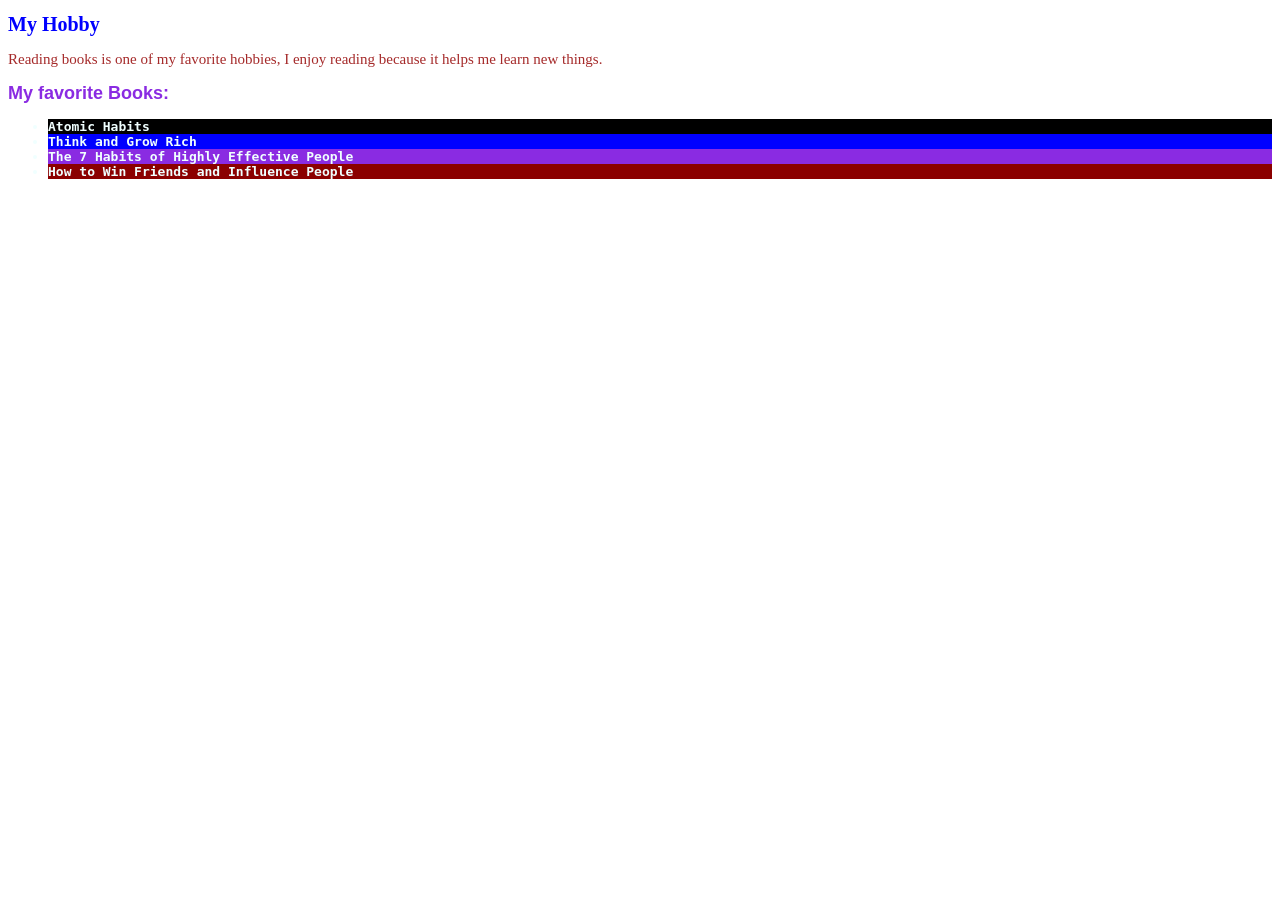
<file: index.html>
<!--This is a Exercise 1 in css-->
<!doctype html>
<html lang="en">
  <head>
    <meta charset="UTF-8" />
    <meta name="viewport" content="width=device-width, initial-scale=1.0" />
    <title>my hobby</title>
    <link rel="stylesheet" href="style.css">
    <style>
      p {
        font-size: 15px;
       text-align: left;
       
        color: brown;
      }
    </style>
  </head>
  <body>
    <h1 style="color: blue; font-size: 20px">My Hobby</h1>

    <p>
      Reading books is one of my favorite hobbies, I enjoy reading because it
      helps me learn new things.
    </p>

    <h2 id="my">My favorite Books:</h2>
    <ul class="fav">
      <li id="atom">Atomic Habits</li>
      <li id="thin">Think and Grow Rich</li>
      <li id="hab">The 7 Habits of Highly Effective People</li>
      <li id="win">How to Win Friends and Influence People</li>
    </ul>
  </body>
</html>
</file>
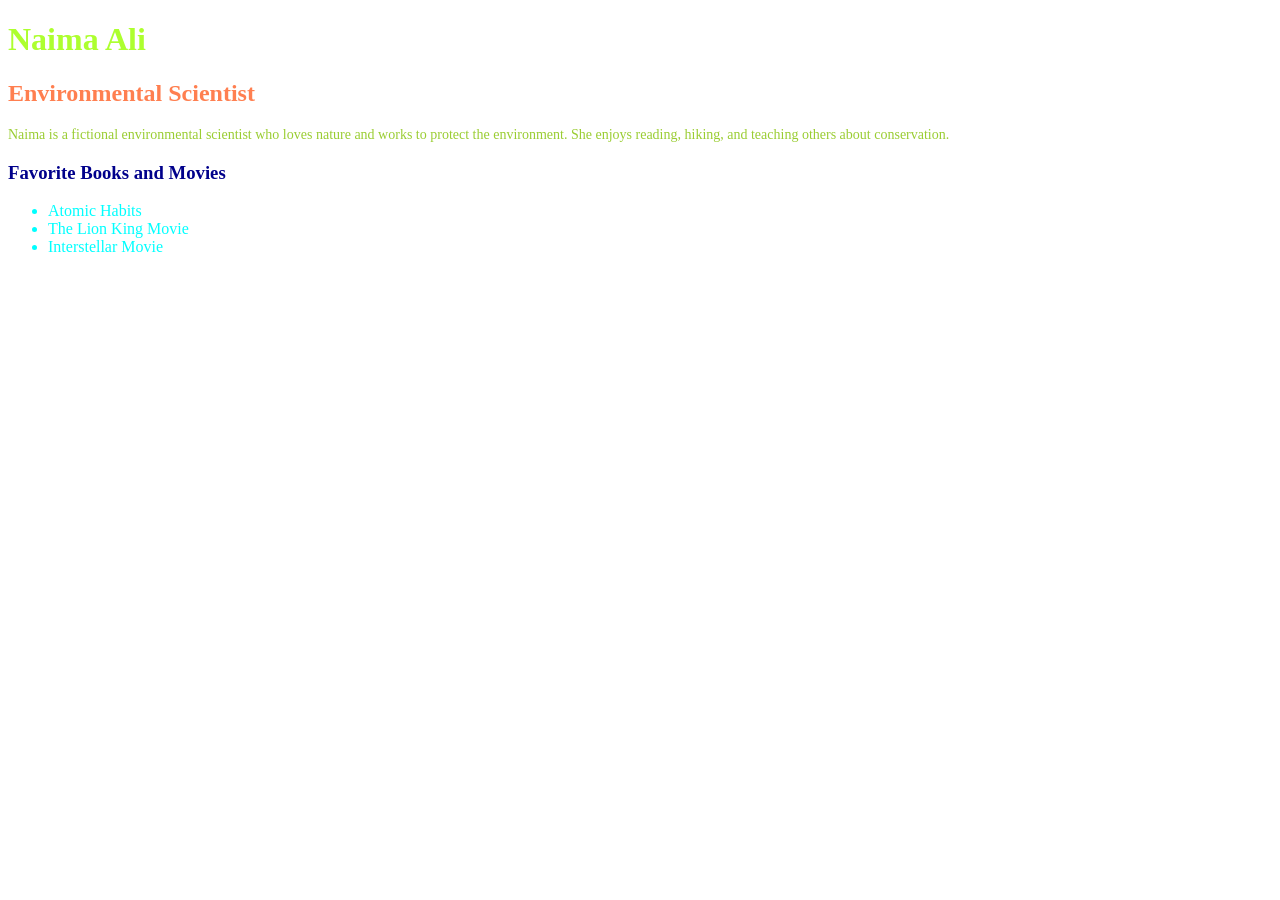
<file: exe2.html>
<!--This is a Exercise 2 in css-->

<!DOCTYPE html>
<html lang="en">
<head>
    <meta charset="UTF-8">
    <meta name="viewport" content="width=device-width, initial-scale=1.0">
    <title>Web page</title>
    <link rel="stylesheet" href="exe2.css">
</head>
<body>
        <h1 id="nam">Naima Ali</h1>
        <h2 id="env">Environmental Scientist</h2>

        <p>Naima is a fictional environmental scientist who loves nature and works to protect the environment. She enjoys reading, hiking, and teaching others about conservation.</p>

        <h3 id="bok">Favorite Books and Movies</h3>
        <ul class="favs">
            <li>Atomic Habits</li>
            <li>The Lion King Movie</li>
            <li>Interstellar Movie</li>
        </ul>
</body>
</html>
</file>
<file: style.css>
#my {
color: blueviolet;
font-size: 18px;
font-family: arial;
}

.fav {
    font-weight: bold;
   font-family: monospace;
   color: azure;

}

#atom {
    background-color: black;
}

#thin {
    background-color: blue;
}

#hab {
background-color: blueviolet;
}

#win {
background-color: darkred;
}
</file>
<file: exe2.css>
p{
   color: yellowgreen;
    font-size: 14px;
}

.favs {
    color: cyan;
}

#nam {
    color: greenyellow;
}

#env {
  color: coral;
    font-weight: bold;
}

#bok {
    color: darkblue;
}
</file>
